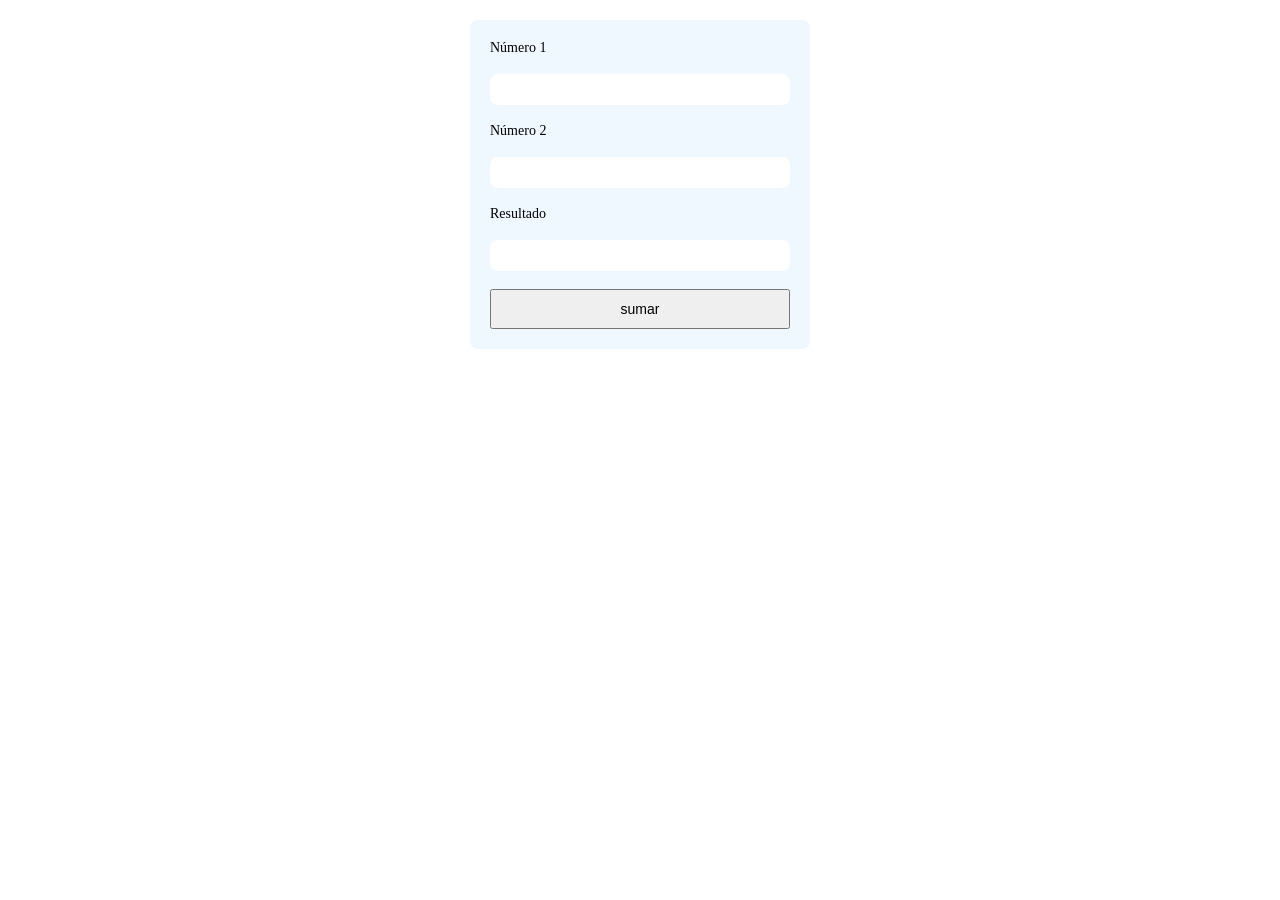
<file: calculadora/index.html>
<!DOCTYPE html>
<html>
    <head>
        <meta charset="UTF-8" />
        <link rel="stylesheet" href="static/css/style.css" />
        <title>Calculadora</title>
    </head>
    <body>
        <div id="contenedor" class="formulario">
            <label for="numero1">Número 1</label><br>
            <input type="number" id="numero1"><br>

            <label for="numero2">Número 2</label><br>
            <input type="number" id="numero2"><br>

            <label for="resultado">Resultado</label><br>
            <input type="number" id="resultado"><br>

            <button id="sumar" onclick="sumar()">sumar</button>
        </div>
        <script src="static/js/script.js"></script>
    
    </body>
</html>
</file>
<file: calculadora/static/css/style.css>
/*contenedor*/
.formulario{
    background-color: aliceblue;
    display: flex;
    flex-direction: column;
    max-width: 300px;
    margin: 20px auto; /*centra e pantalla*/
    padding: 20px;
    border-radius: 8px;

}

/*etiquetas*/
.formulario label{
    font-size: 14px;
    color: black;

}

/*input*/
.formulario input{
    padding: 8px;
    border: 1px #333333;
    border-radius: 8px;

}

/*button*/
.formulario button{
    padding: 10px;
    font-size: 14px;
    color: black;
    background-radius: 8px;
    cursor: pointer;
}

/*efecto button*/
.formulario button:hover{
    background-color: blue;
}
</file>
